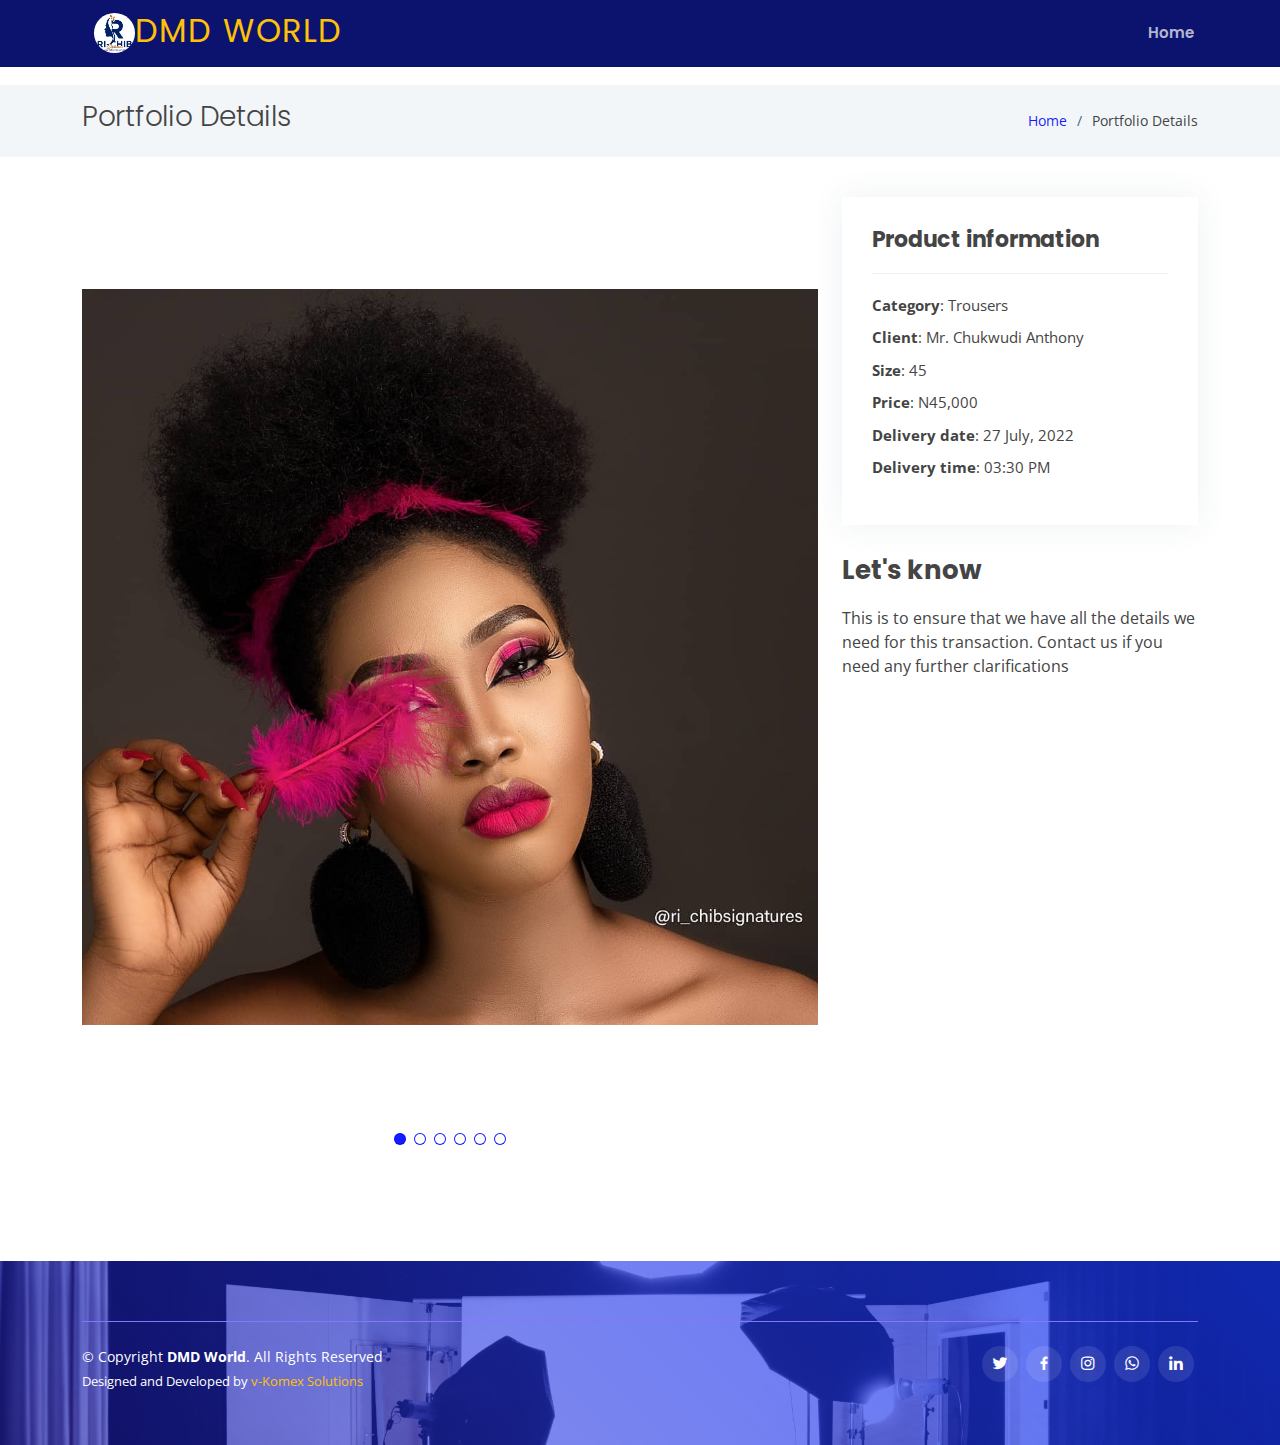
<file: portfolio-details.html>
<!DOCTYPE html>
<html lang="en">

<head>
  <meta charset="utf-8">
  <meta content="width=device-width, initial-scale=1.0" name="viewport">

  <title>DMD World | Detials</title>
  <meta content="" name="description">
  <meta content="" name="keywords">

  <!-- Favicons -->
  <!-- <link href="img/favicon.png" rel="icon"> -->
  <!-- <link href="img/apple-touch-icon.png" rel="apple-touch-icon"> -->

  <!-- Google Fonts -->
  <link href="https://fonts.googleapis.com/css?family=Open+Sans:300,300i,400,400i,600,600i,700,700i|Roboto:300,300i,400,400i,500,500i,600,600i,700,700i|Poppins:300,300i,400,400i,500,500i,600,600i,700,700i" rel="stylesheet">

  <!-- Vendor CSS Files -->
  <link href="vendor/aos/aos.css" rel="stylesheet">
  <link href="vendor/bootstrap/css/bootstrap.min.css" rel="stylesheet">
  <link href="vendor/bootstrap-icons/bootstrap-icons.css" rel="stylesheet">
  <link href="vendor/boxicons/css/boxicons.min.css" rel="stylesheet">
  <link href="vendor/glightbox/css/glightbox.min.css" rel="stylesheet">
  <link href="vendor/swiper/swiper-bundle.min.css" rel="stylesheet">

  <!-- Template Main CSS File -->
  <link href="css/style.css" rel="stylesheet">

</head>

<body>

  <!-- ======= Header ======= -->
  <header id="header" class="fixed-top header-inner-pages">
    <div class="container d-flex align-items-center justify-content-between">
      <div class="container-fluid justify-content-around">
        <div class="row">
          <div class="col-9">
            <h1 class="logo">
                <a class="text-warning" href="index.html">
                <img src="img/logo.jpg" alt="" class="img-fluid rounded-circle">DMD World
              </a>
            </h1>
          </div>
        </div>
      </div>
      <nav id="navbar" class="navbar">
        <ul>
          <li><a class="nav-link scrollto " href="index.html">Home</a></li>
        </ul>
        <i class="bi bi-list mobile-nav-toggle"></i>
      </nav><!-- .navbar -->

    </div>
  </header><!-- End Header -->

  <main id="main">

    <!-- ======= Breadcrumbs ======= -->
    <section id="breadcrumbs" class="breadcrumbs">
      <div class="container">

        <div class="d-flex justify-content-between align-items-center">
          <h2>Portfolio Details</h2>
          <ol>
            <li><a href="index.html">Home</a></li>
            <li>Portfolio Details</li>
          </ol>
        </div>

      </div>
    </section><!-- End Breadcrumbs -->

    <!-- ======= Portfolio Details Section ======= -->
    <section id="portfolio-details" class="portfolio-details">
      <div class="container">

        <div class="row gy-4">

          <div class="col-lg-8">
            <div class="portfolio-details-slider swiper">
              <div class="swiper-wrapper align-items-center">

                <div class="swiper-slide">
                  <img src="img/portfolio-details-1.jpg" alt="">
                </div>

                <div class="swiper-slide">
                  <img src="img/portfolio-details-2.jpg" alt="">
                </div>

                <div class="swiper-slide">
                  <img src="img/portfolio-details-3.jpg" alt="">
                </div>

                <div class="swiper-slide">
                  <img src="img/portfolio-details-4.jpg" alt="">
                </div>

                <div class="swiper-slide">
                  <img src="img/portfolio-details-5.jpg" alt="">
                </div>

                <div class="swiper-slide">
                  <img src="img/portfolio-details-6.jpg" alt="">
                </div>

              </div>
              <div class="swiper-pagination"></div>
            </div>
          </div>

          <div class="col-lg-4">
            <div class="portfolio-info">
              <h3>Product information</h3>
              <ul>
                <li><strong>Category</strong>: Trousers</li>
                <li><strong>Client</strong>: Mr. Chukwudi Anthony</li>
                <li><strong>Size</strong>: 45</li>
                <li><strong>Price</strong>: N45,000</li>
                <li><strong>Delivery date</strong>: 27 July, 2022</li>
                <li><strong>Delivery time</strong>: 03:30 PM</li>
              </ul>
            </div>
            <div class="portfolio-description">
              <h2>Let's know</h2>
              <p>This is to ensure that we have all the details we need for this transaction. Contact us if you need any further clarifications</p>
            </div>
          </div>

        </div>

      </div>
    </section><!-- End Portfolio Details Section -->

  </main><!-- End #main -->

  <!-- ======= Footer ======= -->
  <footer id="footer">

    <div class="footer-top">
      <div class="container">
        <div class="row">
    <div class="container">

      <div class="copyright-wrap d-md-flex py-4">
        <div class="me-md-auto text-center text-md-start">
          <div class="copyright">
            &copy; Copyright <strong><span>DMD World</span></strong>. All Rights Reserved
          </div>
          <div class="credits">
            Designed and Developed by <a href="https://mysite.okoyevictor.unaux.com" class="text-warning"">v-Komex Solutions</a>
          </div>
        </div>
        <div class="social-links text-center text-md-right pt-3 pt-md-0">
          <a href="#" class="twitter"><i class="bx bxl-twitter"></i></a>
          <a href="#" class="facebook"><i class="bx bxl-facebook"></i></a>
          <a href="#" class="instagram"><i class="bx bxl-instagram"></i></a>
          <a href="#" class="google-plus"><i class="bx bxl-whatsapp"></i></a>
          <a href="#" class="linkedin"><i class="bx bxl-linkedin"></i></a>
        </div>
      </div>

    </div>
  </footer><!-- End Footer -->

  <a href="#" class="back-to-top d-flex align-items-center justify-content-center"><i class="bi bi-arrow-up-short"></i></a>
  <div id="preloader"></div>

  <!-- Vendor JS Files -->
  <script src="vendor/purecounter/purecounter.js"></script>
  <script src="vendor/aos/aos.js"></script>
  <script src="vendor/bootstrap/js/bootstrap.bundle.min.js"></script>
  <script src="vendor/glightbox/js/glightbox.min.js"></script>
  <script src="vendor/isotope-layout/isotope.pkgd.min.js"></script>
  <script src="vendor/swiper/swiper-bundle.min.js"></script>
  <script src="vendor/php-email-form/validate.js"></script>

  <!-- Template Main JS File -->
  <script src="js/main.js"></script>

</body>

</html>
</file>
<file: css/style.css>
/*--------------------------------------------------------------
# General
--------------------------------------------------------------*/
body {
  font-family: "Open Sans", sans-serif;
  color: #444444;
}

a {
  /* color: #0004ffe8; */
  color: #0004ffe8;
  text-decoration: none;
}

a:hover {
  color: #0230c5;
  text-decoration: none;
}

h1, h2, h3, h4, h5, h6 {
  font-family: "Poppins", sans-serif;
}

/*--------------------------------------------------------------
# Back to top button
--------------------------------------------------------------*/
.back-to-top {
  position: fixed;
  visibility: hidden;
  opacity: 0;
  right: 15px;
  bottom: 15px;
  z-index: 996;
  background: #0004ffe8;
  width: 40px;
  height: 40px;
  border-radius: 4px;
  transition: all 0.4s;
}
.back-to-top i {
  font-size: 28px;
  color: #fff;
  line-height: 0;
}
.back-to-top:hover {
  background: #0a2ef8bd;
  color: #fff;
}
.back-to-top.active {
  visibility: visible;
  opacity: 1;
}

/*--------------------------------------------------------------
# Preloader
--------------------------------------------------------------*/
#preloader {
  position: fixed;
  top: 0;
  left: 0;
  right: 0;
  bottom: 0;
  z-index: 9999;
  overflow: hidden;
  background: #fff;
}

#preloader:before {
  content: "";
  position: fixed;
  top: calc(50% - 30px);
  left: calc(50% - 30px);
  border: 6px solid #0004ffe8;
  border-top-color: #e7e4fe;
  border-radius: 50%;
  width: 60px;
  height: 60px;
  -webkit-animation: animate-preloader 1s linear infinite;
  animation: animate-preloader 1s linear infinite;
}

@-webkit-keyframes animate-preloader {
  0% {
    transform: rotate(0deg);
  }
  100% {
    transform: rotate(360deg);
  }
}

@keyframes animate-preloader {
  0% {
    transform: rotate(0deg);
  }
  100% {
    transform: rotate(360deg);
  }
}
/*--------------------------------------------------------------
# Disable aos animation delay on mobile devices
--------------------------------------------------------------*/
@media screen and (max-width: 768px) {
  [data-aos-delay] {
    transition-delay: 0 !important;
  }
}
/*--------------------------------------------------------------
# Header
--------------------------------------------------------------*/
#header {
  transition: all 0.5s;
  z-index: 997;
  padding: 20px 0;
}
#header.header-scrolled, #header.header-inner-pages {
  background: #0c136e;
  padding: 12px 0;
}
#header .logo {
  font-size: 32px;
  margin: 0;
  padding: 0;
  line-height: 1;
  font-weight: 400;
  letter-spacing: 2px;
  text-transform: uppercase;
}
#header .logo a {
  color: #fff;
}
#header .logo img {
  max-height: 40px;
}

/*--------------------------------------------------------------
# Navigation Menu
--------------------------------------------------------------*/
/**
* Desktop Navigation
*/
.navbar {
  padding: 0;
}
.navbar ul {
  margin: 0;
  padding: 0;
  display: flex;
  list-style: none;
  align-items: center;
}
.navbar li {
  position: relative;
}
.navbar > ul > li {
  padding: 10px 0 10px 24px;
}
.navbar a, .navbar a:focus {
  display: flex;
  align-items: center;
  justify-content: space-between;
  padding: 0 3px;
  font-family: "Poppins", sans-serif;
  font-size: 15px;
  font-weight: 600;
  color: rgba(255, 255, 255, 0.7);
  white-space: nowrap;
  transition: 0.3s;
  position: relative;
}
.navbar a i, .navbar a:focus i {
  font-size: 12px;
  line-height: 0;
  margin-left: 5px;
}
.navbar > ul > li > a:before {
  content: "";
  position: absolute;
  width: 100%;
  height: 2px;
  bottom: -5px;
  left: 0;
  background-color: #fff;
  visibility: hidden;
  width: 0px;
  transition: all 0.3s ease-in-out 0s;
}
.navbar a:hover:before, .navbar li:hover > a:before, .navbar .active:before {
  visibility: visible;
  width: 100%;
}
.navbar a:hover, .navbar .active, .navbar .active:focus, .navbar li:hover > a {
  color: #fff;
}
.navbar .getstarted, .navbar .getstarted:focus {
  padding: 8px 25px;
  margin-left: 30px;
  border-radius: 5px;
  color: #fff;
  transition: 0.3s;
  font-size: 14px;
  font-weight: 600;
  border: 2px solid rgba(255, 255, 255, 0.5);
}
.navbar .getstarted:hover, .navbar .getstarted:focus:hover {
  color: #fff;
  border-color: #fff;
}
.navbar .getstarted:before, .navbar li:hover > .getstarted:before {
  visibility: hidden;
}

/*
* Mobile Navigation
*/
.mobile-nav-toggle {
  color: #fff;
  font-size: 28px;
  cursor: pointer;
  display: none;
  line-height: 0;
  transition: 0.5s;
}

@media (max-width: 991px) {
  .mobile-nav-toggle {
    display: block;
  }

  .navbar ul {
    display: none;
  }
}
.navbar-mobile {
  position: fixed;
  overflow: hidden;
  top: 0;
  right: 0;
  left: 0;
  bottom: 0;
  background: rgba(28, 47, 65, 0.9);
  transition: 0.3s;
  z-index: 999;
}
.navbar-mobile .mobile-nav-toggle {
  position: absolute;
  top: 15px;
  right: 15px;
}
.navbar-mobile ul {
  display: block;
  position: absolute;
  top: 55px;
  right: 15px;
  bottom: 15px;
  left: 15px;
  padding: 10px 0;
  background-color: #fff;
  overflow-y: auto;
  transition: 0.3s;
}
.navbar-mobile > ul > li {
  padding: 0;
}
.navbar-mobile a, .navbar-mobile a:focus {
  padding: 10px 20px;
  font-size: 15px;
  color: #2c4964;
}
.navbar-mobile a:hover:before, .navbar-mobile li:hover > a:before, .navbar-mobile .active:before {
  visibility: hidden;
}
.navbar-mobile a:hover, .navbar-mobile .active, .navbar-mobile li:hover > a {
  color: #0004ffe8;
}
.navbar-mobile .getstarted, .navbar-mobile .getstarted:focus {
  margin: 15px;
}
.navbar-mobile .dropdown ul {
  position: static;
  display: none;
  margin: 10px 20px;
  padding: 10px 0;
  z-index: 99;
  opacity: 1;
  visibility: visible;
  background: #fff;
  box-shadow: 0px 0px 30px rgba(127, 137, 161, 0.25);
}
.navbar-mobile .dropdown ul li {
  min-width: 200px;
}
.navbar-mobile .dropdown ul a {
  padding: 10px 20px;
}
.navbar-mobile .dropdown ul a i {
  font-size: 12px;
}
.navbar-mobile .dropdown ul a:hover, .navbar-mobile .dropdown ul .active:hover, .navbar-mobile .dropdown ul li:hover > a {
  color: #0004ffe8;
}
.navbar-mobile .dropdown > .dropdown-active {
  display: block;
}

/*--------------------------------------------------------------
# Hero Section
--------------------------------------------------------------*/
#hero {
  width: 100%;
  height: 100vh;
  background: linear-gradient(45deg, #0502c56c 0%, #0a2ef8a8 100%), url("../img/hero-bg.jpg") center center no-repeat;
  background-size: cover;
}
#hero .container, #hero .container-fluid {
  padding-top: 84px;
}
#hero h1 {
  margin: 0;
  font-size: 52px;
  font-weight: 700;
  line-height: 64px;
  color: #fff;
}
#hero h2 {
  color: rgba(255, 255, 255, 0.8);
  margin: 10px 0 0 0;
  font-size: 20px;
}
#hero .btn-get-started {
  font-family: "Poppins", sans-serif;
  font-weight: 500;
  font-size: 16px;
  letter-spacing: 1px;
  display: inline-block;
  padding: 10px 28px;
  border-radius: 5px;
  transition: 0.5s;
  margin-top: 30px;
  color: #fff;
  border: 2px solid #fff;
}
#hero .btn-get-started:hover {
  background: #fff;
  color: #0004ffe8;
}
#hero .animated {
  animation: up-down 2s ease-in-out infinite alternate-reverse both;
}
@media (min-width: 1200px) {
  #hero {
    background-attachment: fixed;
  }
}
@media (max-width: 991px) {
  #hero {
    text-align: center;
  }
  #hero .container, #hero .container-fluid {
    padding-top: 68px;
  }
  #hero .animated {
    -webkit-animation: none;
    animation: none;
  }
  #hero .hero-img {
    text-align: center;
  }
  #hero .hero-img img {
    width: 50%;
  }
}
@media (max-width: 768px) {
  #hero h1 {
    font-size: 26px;
    line-height: 36px;
  }
  #hero h2 {
    font-size: 18px;
    line-height: 24px;
  }
  #hero .hero-img img {
    width: 60%;
  }
}
@media (max-width: 575px) {
  #hero .hero-img img {
    width: 80%;
  }
}
@media (max-width: 575px), (max-height: 600px) {
  #hero {
    height: auto;
  }
}

@-webkit-keyframes up-down {
  0% {
    transform: translateY(10px);
  }
  100% {
    transform: translateY(-10px);
  }
}

@keyframes up-down {
  0% {
    transform: translateY(10px);
  }
  100% {
    transform: translateY(-10px);
  }
}
/*--------------------------------------------------------------
# Sections General
--------------------------------------------------------------*/
section {
  padding: 100px 0;
  overflow: hidden;
}

.section-bg {
  background-color: #f9f8ff;
}

.section-title {
  text-align: center;
  padding-bottom: 30px;
}
.section-title h2 {
  font-size: 32px;
  font-weight: bold;
  text-transform: uppercase;
  margin-bottom: 20px;
  padding-bottom: 20px;
  position: relative;
}
.section-title h2::after {
  content: "";
  position: absolute;
  display: block;
  width: 50px;
  height: 3px;
  background: #0004ffe8;
  bottom: 0;
  left: calc(50% - 25px);
}
.section-title p {
  margin-bottom: 0;
}

/*--------------------------------------------------------------
# About
--------------------------------------------------------------*/
.about {
  padding: 120px 0;
}
.about .content h3 {
  font-weight: 600;
  font-size: 32px;
  color: #2c4964;
}
.about .content ul {
  list-style: none;
  padding: 0;
}
.about .content ul li {
  padding-bottom: 10px;
}
.about .content ul i {
  font-size: 20px;
  padding-right: 4px;
  color: #0004ffe8;
}
.about .content p:last-child {
  margin-bottom: 0;
}
.about .content .read-more {
  font-family: "Poppins", sans-serif;
  font-weight: 500;
  font-size: 16px;
  letter-spacing: 1px;
  display: inline-block;
  padding: 10px 50px 10px 28px;
  border-radius: 5px;
  transition: 0.5s;
  color: #fff;
  background: linear-gradient(45deg, #0004ffe8 0%, #0230c5 100%);
  position: relative;
}
.about .content .read-more:hover {
  background: linear-gradient(180deg, #0004ffe8 0%, #0230c5 100%);
}
.about .content .read-more i {
  font-size: 22px;
  position: absolute;
  right: 20px;
  top: 12px;
}

/*--------------------------------------------------------------
# Counts
--------------------------------------------------------------*/
.counts {
  background: linear-gradient(90deg, #0502c56c 0%, #0a2ef8a8 100%), url("../img/counts-bg.png") center center no-repeat;
  padding: 80px 0 60px 0;
}
.counts .counters span {
  font-size: 48px;
  display: block;
  color: #fff;
  font-weight: 600;
  font-family: "Poppins", sans-serif;
}
.counts .counters p {
  padding: 0;
  margin: 0 0 20px 0;
  font-size: 15px;
  color: rgba(255, 255, 255, 0.8);
}

/*--------------------------------------------------------------
# Services
--------------------------------------------------------------*/
.services .icon-box {
  text-align: center;
  padding: 70px 20px 80px 20px;
  transition: all ease-in-out 0.3s;
  background: #fff;
}
.services .icon-box .icon {
  margin: 0 auto;
  width: 100px;
  height: 100px;
  display: flex;
  align-items: center;
  justify-content: center;
  transition: ease-in-out 0.3s;
  position: relative;
}
.services .icon-box .icon i {
  font-size: 36px;
  transition: 0.5s;
  position: relative;
}
.services .icon-box .icon svg {
  position: absolute;
  top: 0;
  left: 0;
}
.services .icon-box .icon svg path {
  transition: 0.5s;
  fill: #f5f5f5;
}
.services .icon-box h4 {
  font-weight: 600;
  margin: 10px 0 15px 0;
  font-size: 22px;
}
.services .icon-box h4 a {
  color: #2c4964;
  transition: ease-in-out 0.3s;
}
.services .icon-box p {
  line-height: 24px;
  font-size: 14px;
  margin-bottom: 0;
}
.services .icon-box:hover {
  border-color: #fff;
  box-shadow: 0px 0 25px 0 rgba(0, 0, 0, 0.1);
}
.services .iconbox-blue i {
  color: #47aeff;
}
.services .iconbox-blue:hover .icon i {
  color: #fff;
}
.services .iconbox-blue:hover .icon path {
  fill: #47aeff;
}
.services .iconbox-orange i {
  color: #ffa76e;
}
.services .iconbox-orange:hover .icon i {
  color: #fff;
}
.services .iconbox-orange:hover .icon path {
  fill: #ffa76e;
}
.services .iconbox-pink i {
  color: #0312e8;
}
.services .iconbox-pink:hover .icon i {
  color: #fff;
}
.services .iconbox-pink:hover .icon path {
  fill: #0312e8;
}
.services .iconbox-yellow i {
  color: #ffbb2c;
}
.services .iconbox-yellow:hover .icon i {
  color: #fff;
}
.services .iconbox-yellow:hover .icon path {
  fill: #ffbb2c;
}
.services .iconbox-red i {
  color: #ff5828;
}
.services .iconbox-red:hover .icon i {
  color: #fff;
}
.services .iconbox-red:hover .icon path {
  fill: #ff5828;
}
.services .iconbox-teal i {
  color: #11dbcf;
}
.services .iconbox-teal:hover .icon i {
  color: #fff;
}
.services .iconbox-teal:hover .icon path {
  fill: #11dbcf;
}

/*--------------------------------------------------------------
# Features
--------------------------------------------------------------*/
.features .icon-box h4 {
  font-size: 20px;
  font-weight: 700;
  margin: 5px 0 10px 60px;
}
.features .icon-box i {
  font-size: 48px;
  float: left;
  color: #0004ffe8;
}
.features .icon-box p {
  font-size: 15px;
  color: #848484;
  margin-left: 60px;
}
.features .image {
  background-position: center center;
  background-repeat: no-repeat;
  background-size: cover;
  min-height: 400px;
}

/*--------------------------------------------------------------
# Testimonials
--------------------------------------------------------------*/
.testimonials .testimonials-carousel, .testimonials .testimonials-slider {
  overflow: hidden;
}
.testimonials .testimonial-item {
  box-sizing: content-box;
  min-height: 320px;
}
.testimonials .testimonial-item .testimonial-img {
  width: 90px;
  border-radius: 50%;
  margin: -40px 0 0 40px;
  position: relative;
  z-index: 2;
  border: 6px solid #fff;
  box-shadow: 0px 2px 15px rgba(0, 0, 0, 0.1);
}
.testimonials .testimonial-item h3 {
  font-size: 18px;
  font-weight: bold;
  margin: 10px 0 5px 45px;
  color: #2c4964;
}
.testimonials .testimonial-item h4 {
  font-size: 14px;
  color: #999;
  margin: 0 0 0 45px;
}
.testimonials .testimonial-item .quote-icon-left, .testimonials .testimonial-item .quote-icon-right {
  color: #b1a9fc;
  font-size: 26px;
}
.testimonials .testimonial-item .quote-icon-left {
  display: inline-block;
  left: -5px;
  position: relative;
}
.testimonials .testimonial-item .quote-icon-right {
  display: inline-block;
  right: -5px;
  position: relative;
  top: 10px;
}
.testimonials .testimonial-item p {
  font-style: italic;
  margin: 0 15px 0 15px;
  padding: 20px 20px 60px 20px;
  background: #fff;
  position: relative;
  border-radius: 6px;
  position: relative;
  z-index: 1;
  box-shadow: 0 0px 20px 0 rgba(0, 0, 0, 0.1);
}
.testimonials .swiper-pagination {
  margin-top: 20px;
  position: relative;
}
.testimonials .swiper-pagination .swiper-pagination-bullet {
  width: 12px;
  height: 12px;
  background-color: #fff;
  opacity: 1;
  border: 1px solid #0004ffe8;
}
.testimonials .swiper-pagination .swiper-pagination-bullet-active {
  background-color: #0004ffe8;
}
@media (max-width: 767px) {
  .testimonials {
    margin: 30px 10px;
  }
}

/*--------------------------------------------------------------
# Portfolio
--------------------------------------------------------------*/
.portfolio .portfolio-item {
  margin-bottom: 30px;
}
.portfolio #portfolio-flters {
  padding: 0;
  margin: 0 auto 25px auto;
  list-style: none;
  text-align: center;
  border-radius: 50px;
  padding: 2px 15px;
}
.portfolio #portfolio-flters li {
  cursor: pointer;
  display: inline-block;
  padding: 10px 15px;
  font-size: 14px;
  font-weight: 600;
  line-height: 1;
  text-transform: uppercase;
  color: #444444;
  margin-bottom: 5px;
  transition: all 0.3s ease-in-out;
  border-radius: 5px;
  font-family: "Poppins", sans-serif;
}
.portfolio #portfolio-flters li:hover, .portfolio #portfolio-flters li.filter-active {
  color: #fff;
  background: #0004ffe8;
}
.portfolio #portfolio-flters li:last-child {
  margin-right: 0;
}
.portfolio .portfolio-wrap {
  transition: 0.3s;
  position: relative;
  overflow: hidden;
  z-index: 1;
}
.portfolio .portfolio-wrap::before {
  content: "";
  background: #0004ffe870;
  position: absolute;
  left: 30px;
  right: 30px;
  top: 30px;
  bottom: 30px;
  transition: all ease-in-out 0.3s;
  z-index: 2;
  opacity: 0;
}
.portfolio .portfolio-wrap .portfolio-info {
  opacity: 0;
  position: absolute;
  top: 10%;
  left: 0;
  right: 0;
  text-align: center;
  z-index: 3;
  transition: all ease-in-out 0.3s;
}
.portfolio .portfolio-wrap .portfolio-info h4 {
  font-size: 20px;
  color: #fff;
  font-weight: 600;
}
.portfolio .portfolio-wrap .portfolio-info p {
  color: #ffffff;
  font-size: 14px;
  text-transform: uppercase;
}
.portfolio .portfolio-wrap .portfolio-links {
  opacity: 0;
  left: 0;
  right: 0;
  bottom: 10%;
  text-align: center;
  z-index: 3;
  position: absolute;
  transition: all ease-in-out 0.3s;
}
.portfolio .portfolio-wrap .portfolio-links a {
  color: rgba(255, 255, 255, 0.6);
  margin: 0 2px;
  font-size: 28px;
  display: inline-block;
  transition: 0.3s;
}
.portfolio .portfolio-wrap .portfolio-links a:hover {
  color: #fff;
}
.portfolio .portfolio-wrap:hover::before {
  top: 0;
  left: 0;
  right: 0;
  bottom: 0;
  opacity: 1;
}
.portfolio .portfolio-wrap:hover .portfolio-info {
  opacity: 1;
  top: calc(50% - 48px);
}
.portfolio .portfolio-wrap:hover .portfolio-links {
  opacity: 1;
  bottom: calc(50% - 50px);
}

/*--------------------------------------------------------------
# Portfolio Details
--------------------------------------------------------------*/
.portfolio-details {
  padding-top: 40px;
}
.portfolio-details .portfolio-details-slider img {
  width: 100%;
}
.portfolio-details .portfolio-details-slider .swiper-pagination {
  margin-top: 20px;
  position: relative;
}
.portfolio-details .portfolio-details-slider .swiper-pagination .swiper-pagination-bullet {
  width: 12px;
  height: 12px;
  background-color: #fff;
  opacity: 1;
  border: 1px solid #0004ffe8;
}
.portfolio-details .portfolio-details-slider .swiper-pagination .swiper-pagination-bullet-active {
  background-color: #0004ffe8;
}
.portfolio-details .portfolio-info {
  padding: 30px;
  box-shadow: 0px 0 30px rgba(44, 73, 100, 0.08);
}
.portfolio-details .portfolio-info h3 {
  font-size: 22px;
  font-weight: 700;
  margin-bottom: 20px;
  padding-bottom: 20px;
  border-bottom: 1px solid #eee;
}
.portfolio-details .portfolio-info ul {
  list-style: none;
  padding: 0;
  font-size: 15px;
}
.portfolio-details .portfolio-info ul li + li {
  margin-top: 10px;
}
.portfolio-details .portfolio-description {
  padding-top: 30px;
}
.portfolio-details .portfolio-description h2 {
  font-size: 26px;
  font-weight: 700;
  margin-bottom: 20px;
}
.portfolio-details .portfolio-description p {
  padding: 0;
}

/*--------------------------------------------------------------
# Pricing
--------------------------------------------------------------*/
.pricing .box {
  padding: 20px;
  background: #fff;
  text-align: center;
  border-radius: 5px;
  position: relative;
  overflow: hidden;
  box-shadow: 0px 2px 15px rgba(0, 0, 0, 0.1);
}
.pricing h3 {
  font-weight: 400;
  margin: -20px -20px 20px -20px;
  padding: 20px 15px;
  font-size: 16px;
  font-weight: 600;
  color: #2c4964;
  background: #f8f8f8;
}
.pricing h4 {
  font-size: 36px;
  color: #0004ffe8;
  font-weight: 600;
  font-family: "Roboto", sans-serif;
  margin-bottom: 20px;
}
.pricing h4 sup {
  font-size: 20px;
  top: -15px;
  left: -3px;
}
.pricing h4 span {
  color: #bababa;
  font-size: 16px;
  font-weight: 300;
}
.pricing ul {
  padding: 0;
  list-style: none;
  color: #444444;
  text-align: center;
  line-height: 20px;
  font-size: 14px;
}
.pricing ul li {
  padding-bottom: 16px;
}
.pricing ul i {
  color: #0004ffe8;
  font-size: 18px;
  padding-right: 4px;
}
.pricing ul .na {
  color: #ccc;
  text-decoration: line-through;
}
.pricing .btn-wrap {
  margin: 20px -20px -20px -20px;
  padding: 20px 15px;
  background: #f8f8f8;
  text-align: center;
}
.pricing .btn-buy {
  background: linear-gradient(42deg, #0004ffe8 0%, #0221cf 100%);
  display: inline-block;
  padding: 10px 35px;
  border-radius: 4px;
  color: #fff;
  transition: none;
  font-size: 15px;
  font-weight: 400;
  font-family: "Roboto", sans-serif;
  font-weight: 600;
  transition: 0.3s;
}
.pricing .btn-buy:hover {
  background: linear-gradient(180deg, #0004ffe8 0%, #0221cf 100%);
}
.pricing .featured h3 {
  color: #fff;
  background: #0004ffe8;
}
.pricing .advanced {
  width: 200px;
  position: absolute;
  top: 18px;
  right: -68px;
  transform: rotate(45deg);
  z-index: 1;
  font-size: 14px;
  padding: 1px 0 3px 0;
  background: #0004ffe8;
  color: #fff;
}

/*--------------------------------------------------------------
# Frequently Asked Questions
--------------------------------------------------------------*/
.faq {
  background: linear-gradient(42deg, #0004ffe8 0%, #0221cf 100%);
}
.faq .section-title h2, .faq .section-title p {
  color: #fff;
}
.faq .section-title h2::after {
  background: rgba(255, 255, 255, 0.6);
}
.faq .faq-list {
  padding: 0 100px;
}
.faq .faq-list ul {
  padding: 0;
  list-style: none;
}
.faq .faq-list li + li {
  margin-top: 15px;
}
.faq .faq-list li {
  padding: 30px;
  background: #fff;
  border-radius: 5px;
  position: relative;
}
.faq .faq-list a {
  display: block;
  position: relative;
  font-family: "Roboto", sans-serif;
  font-size: 16px;
  line-height: 24px;
  font-weight: 500;
  padding: 0 30px;
  outline: none;
  cursor: pointer;
}
.faq .faq-list .icon-help {
  font-size: 24px;
  position: absolute;
  right: 0;
  left: 20px;
  color: #8577fb;
}
.faq .faq-list .icon-show, .faq .faq-list .icon-close {
  font-size: 24px;
  position: absolute;
  right: 0;
  top: 0;
}
.faq .faq-list p {
  margin-bottom: 0;
  padding: 10px 0 0 0;
}
.faq .faq-list .icon-show {
  display: none;
}
.faq .faq-list a.collapsed {
  color: #2c4964;
}
.faq .faq-list a.collapsed:hover {
  color: #0004ffe8;
}
.faq .faq-list a.collapsed .icon-show {
  display: inline-block;
}
.faq .faq-list a.collapsed .icon-close {
  display: none;
}
@media (max-width: 1200px) {
  .faq .faq-list {
    padding: 0;
  }
}

/*--------------------------------------------------------------
# Contact
--------------------------------------------------------------*/
.contact .info-box {
  color: #444444;
  text-align: center;
  box-shadow: 0 0 30px rgba(214, 215, 216, 0.6);
  padding: 20px 0 30px 0;
  background: #fff;
}
.contact .info-box i {
  font-size: 32px;
  color: #0004ffe8;
  border-radius: 50%;
  padding: 8px;
}
.contact .info-box h3 {
  font-size: 20px;
  color: #2c4964;
  font-weight: 700;
  margin: 10px 0;
}
.contact .info-box p {
  padding: 0;
  line-height: 24px;
  font-size: 14px;
  margin-bottom: 0;
}
.contact .php-email-form {
  box-shadow: 0 0 30px rgba(214, 215, 216, 0.6);
  padding: 30px;
  background: #fff;
}
.contact .php-email-form .error-message {
  display: none;
  color: #fff;
  background: #ed3c0d;
  text-align: left;
  padding: 15px;
  font-weight: 600;
}
.contact .php-email-form .error-message br + br {
  margin-top: 25px;
}
.contact .php-email-form .sent-message {
  display: none;
  color: #fff;
  background: #18d26e;
  text-align: center;
  padding: 15px;
  font-weight: 600;
}
.contact .php-email-form .loading {
  display: none;
  background: #fff;
  text-align: center;
  padding: 15px;
}
.contact .php-email-form .loading:before {
  content: "";
  display: inline-block;
  border-radius: 50%;
  width: 24px;
  height: 24px;
  margin: 0 10px -6px 0;
  border: 3px solid #18d26e;
  border-top-color: #eee;
  -webkit-animation: animate-loading 1s linear infinite;
  animation: animate-loading 1s linear infinite;
}
.contact .php-email-form input, .contact .php-email-form textarea {
  border-radius: 5px;
  box-shadow: none;
  font-size: 14px;
}
.contact .php-email-form input:focus, .contact .php-email-form textarea:focus {
  border-color: #0004ffe8;
}
.contact .php-email-form input {
  padding: 10px 15px;
}
.contact .php-email-form textarea {
  padding: 12px 15px;
}
.contact .php-email-form button[type=submit] {
  background: #0004ffe8;
  border: 0;
  padding: 10px 24px;
  color: #fff;
  transition: 0.4s;
  border-radius: 5px;
}
.contact .php-email-form button[type=submit]:hover {
  background: #0221cf;
}
@-webkit-keyframes animate-loading {
  0% {
    transform: rotate(0deg);
  }
  100% {
    transform: rotate(360deg);
  }
}
@keyframes animate-loading {
  0% {
    transform: rotate(0deg);
  }
  100% {
    transform: rotate(360deg);
  }
}

/*--------------------------------------------------------------
# Breadcrumbs
--------------------------------------------------------------*/
.breadcrumbs {
  padding: 15px 0;
  background: #f2f6f9;
  min-height: 40px;
  margin-top: 85px;
}
@media (max-width: 992px) {
  .breadcrumbs {
    margin-top: 56px;
  }
}
.breadcrumbs h2 {
  font-size: 28px;
  font-weight: 300;
}
.breadcrumbs ol {
  display: flex;
  flex-wrap: wrap;
  list-style: none;
  padding: 0;
  font-size: 14px;
  margin: 0;
}
.breadcrumbs ol li + li {
  padding-left: 10px;
}
.breadcrumbs ol li + li::before {
  display: inline-block;
  padding-right: 10px;
  color: #3c6387;
  content: "/";
}
@media (max-width: 768px) {
  .breadcrumbs .d-flex {
    display: block !important;
  }
  .breadcrumbs ol {
    display: block;
  }
  .breadcrumbs ol li {
    display: inline-block;
  }
}

/*--------------------------------------------------------------
# Footer
--------------------------------------------------------------*/
#footer {
  color: #fff;
  font-size: 14px;
  background: linear-gradient(45deg, #0502c56c 0%, #0a2ef8a8 100%), url("../img/hero-bg.jpg") center center no-repeat;
  background-size: cover;
}
#footer .footer-top {
  padding: 60px 0 30px 0;
  position: relative;
}
#footer .footer-top .footer-contact {
  margin-bottom: 30px;
}
#footer .footer-top .footer-contact h3 {
  font-size: 28px;
  margin: 0 0 30px 0;
  padding: 2px 0 2px 0;
  line-height: 1;
  font-weight: 500;
  text-transform: uppercase;
}
#footer .footer-top .footer-contact p {
  font-size: 14px;
  line-height: 24px;
  margin-bottom: 0;
  font-family: "Poppins", sans-serif;
}
#footer .footer-top h4 {
  font-size: 16px;
  font-weight: bold;
  position: relative;
  padding-bottom: 12px;
}
#footer .footer-top .footer-links {
  margin-bottom: 30px;
}
#footer .footer-top .footer-links ul {
  list-style: none;
  padding: 0;
  margin: 0;
}
#footer .footer-top .footer-links ul i {
  padding-right: 2px;
  color: #fff;
  font-size: 18px;
  line-height: 1;
}
#footer .footer-top .footer-links ul li {
  padding: 10px 0;
  display: flex;
  align-items: center;
}
#footer .footer-top .footer-links ul li:first-child {
  padding-top: 0;
}
#footer .footer-top .footer-links ul a {
  color: rgba(255, 255, 255, 0.8);
  transition: 0.3s;
  display: inline-block;
  line-height: 1;
}
#footer .footer-top .footer-links ul a:hover {
  text-decoration: underline;
  color: #fff;
}
#footer .footer-newsletter {
  font-size: 15px;
}
#footer .footer-newsletter h4 {
  font-size: 16px;
  font-weight: bold;
  position: relative;
  padding-bottom: 12px;
}
#footer .footer-newsletter form {
  margin-top: 30px;
  background: #fff;
  padding: 6px 10px;
  position: relative;
  border-radius: 5px;
  text-align: left;
  border: 1px solid white;
}
#footer .footer-newsletter form input[type=email] {
  border: 0;
  padding: 4px 8px;
  width: calc(100% - 100px);
}
#footer .footer-newsletter form input[type=submit] {
  position: absolute;
  top: -1px;
  right: -2px;
  bottom: -1px;
  border: 0;
  background: none;
  font-size: 16px;
  padding: 0 20px;
  background: rgba(72, 39, 216, 0.8);
  color: #fff;
  transition: 0.3s;
  border-radius: 0 5px 5px 0;
  box-shadow: 0px 2px 15px rgba(0, 0, 0, 0.1);
}
#footer .footer-newsletter form input[type=submit]:hover {
  background: #0004ffe8;
}
#footer .copyright-wrap {
  border-top: 1px solid #8577fb;
}
#footer .credits {
  padding-top: 5px;
  font-size: 13px;
  color: #fff;
}
#footer .credits a {
  color: #fff;
}
#footer .social-links a {
  font-size: 18px;
  display: inline-block;
  background: rgba(255, 255, 255, 0.1);
  color: #fff;
  line-height: 1;
  padding: 8px 0;
  margin-right: 4px;
  border-radius: 50%;
  text-align: center;
  width: 36px;
  height: 36px;
  transition: 0.3s;
}
#footer .social-links a:hover {
  background: rgba(255, 255, 255, 0.2);
  color: #fff;
  text-decoration: none;
}
</file>
